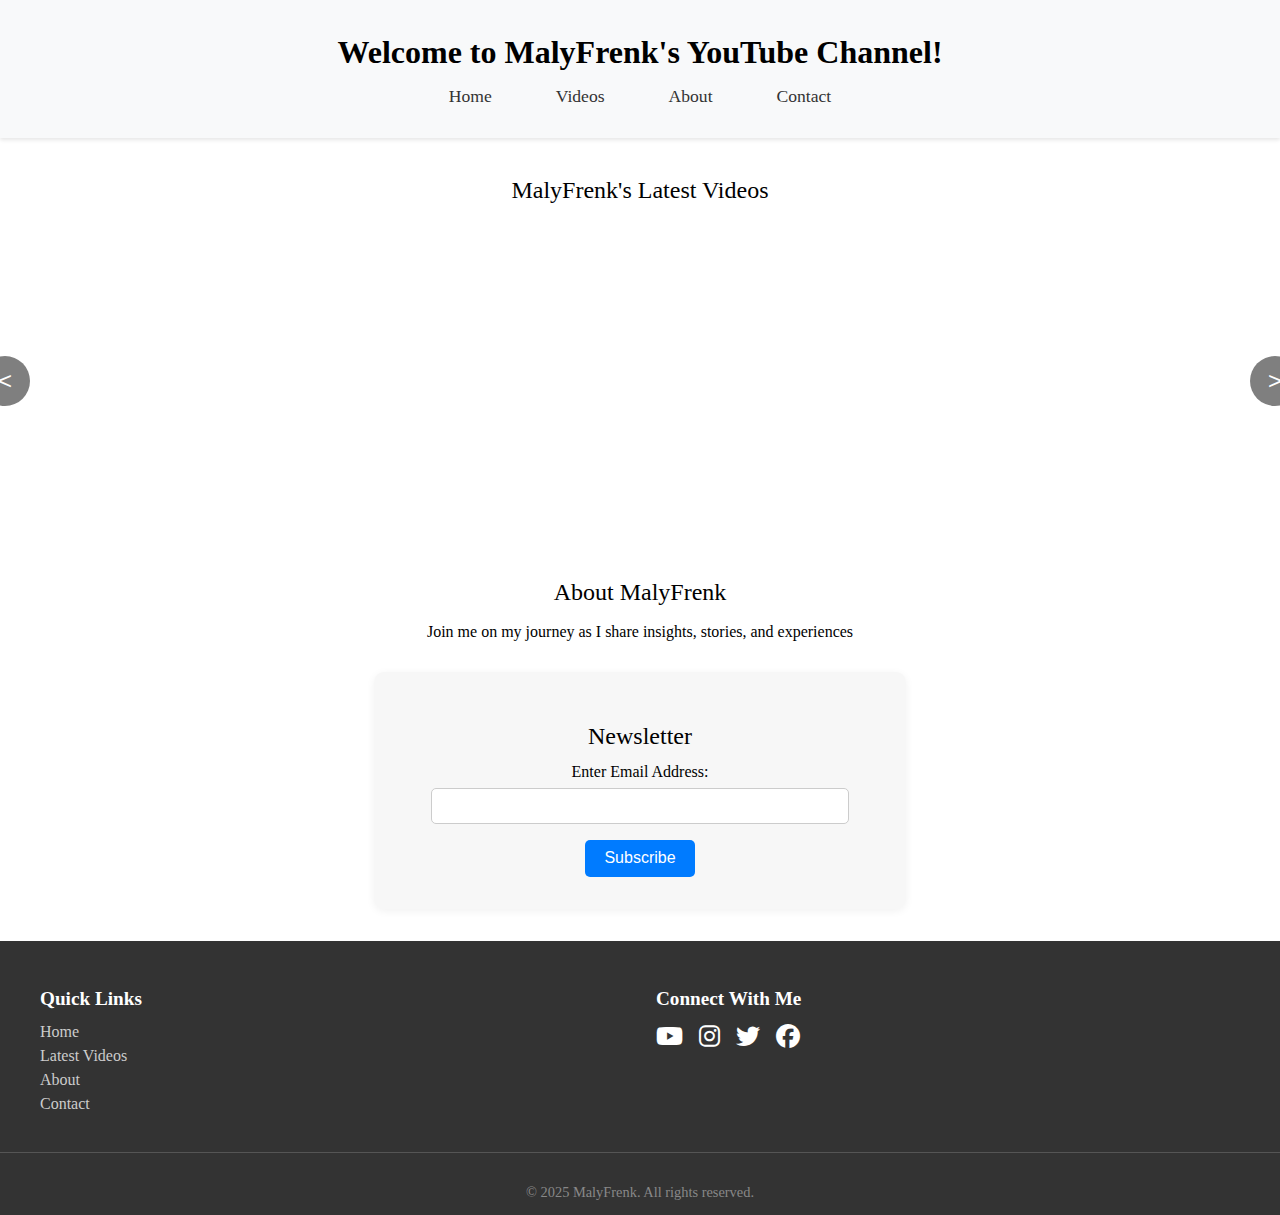
<file: index.html>
<!DOCTYPE html>
<html lang="en">
  <head>
    <link href="style.css" rel="stylesheet" />
    <meta charset="UTF-8" />
    <meta name="Author" content="Sebastian Meza-Torres" />
    <meta name="keywords" content="YouTube, MalyFrenk, podcast, project." />
    <meta
      name="description"
      content="This is a project for MalyFrenks YouTube channel."
    />
    <meta name="viewport" content="width=device-width, initial-scale=1.0" />
    <title>MalyFrenk Website</title>
  </head>
  <body>
    <header>
      <h1>Welcome to MalyFrenk's YouTube Channel!</h1>
      <nav>
        <ul>
          <li><a href="index.html">Home</a></li>
          <li><a href="#videos">Videos</a></li>
          <li><a href="#about">About</a></li>
          <li><a href="contact.html">Contact</a></li>
        </ul>
      </nav>
    </header>
    <main>
      <section class="video-carousel-section">
        <h2>MalyFrenk's Latest Videos</h2>
        <div class="video-carousel">
          <button class="carousel-button prev">&lt;</button>
          <div class="carousel-container">
            <div class="carousel-track">
              <!-- Carousel begins here.-->
              <div class="carousel-slide">
                <iframe
                  width="560"
                  height="315"
                  src="https://www.youtube.com/embed/v6Aq80dx_zs?si=eX0jf3KaWhhA8SKI"
                  title="YouTube video player"
                  frameborder="0"
                  allow="accelerometer; autoplay; clipboard-write; encrypted-media; gyroscope; picture-in-picture; web-share"
                  referrerpolicy="strict-origin-when-cross-origin"
                  allowfullscreen
                ></iframe>
              </div>
              <div class="carousel-slide">
                <iframe
                  width="560"
                  height="315"
                  src="https://www.youtube.com/embed/WvhIMicQ1HI?si=bFRIhAJ9qHVr5c4l"
                  title="YouTube video player"
                  frameborder="0"
                  allow="accelerometer; autoplay; clipboard-write; encrypted-media; gyroscope; picture-in-picture; web-share"
                  referrerpolicy="strict-origin-when-cross-origin"
                  allowfullscreen
                ></iframe>
              </div>
              <div class="carousel-slide">
                <iframe
                  width="560"
                  height="315"
                  src="https://www.youtube.com/embed/dmfNyYdVKgU?si=4WZvCAxPM-MrP2UD"
                  title="YouTube video player"
                  frameborder="0"
                  allow="accelerometer; autoplay; clipboard-write; encrypted-media; gyroscope; picture-in-picture; web-share"
                  referrerpolicy="strict-origin-when-cross-origin"
                  allowfullscreen
                ></iframe>
              </div>
            </div>
          </div>
          <button class="carousel-button next">&gt;</button>
        </div>
      </section>
      <section class="about-section">
        <h2>About MalyFrenk</h2>
        <p>
          Join me on my journey as I share insights, stories, and experiences
        </p>
      </section>
      <section class="newsletter">
        <h2>Newsletter</h2>
        <form>
          <label for="newsletter-email">Enter Email Address:</label>
          <input type="email" id="newsletter-email" name="email" required />
          <button type="submit">Subscribe</button>
          <div
            id="newsletter-success"
            style="display: none; color: green; margin-top: 1rem"
          >
            Thank you for subscribing!
          </div>
        </form>
      </section>
    </main>
    <footer>
      <div class="footer-content">
        <div class="footer-section">
          <h3>Quick Links</h3>
          <ul>
            <li><a href="#home">Home</a></li>
            <li><a href="#videos">Latest Videos</a></li>
            <li><a href="#about">About</a></li>
            <li><a href="#contact">Contact</a></li>
          </ul>
        </div>
        <div class="footer-section">
          <h3>Connect With Me</h3>
          <div class="social-links">
            <a
              href="https://youtube.com/@malyfrenktorresdigitalnews?si=5LWtGuI3Xvq4s5cd"
              title="YouTube"
              ><i class="fab fa-youtube"></i
              ><span class="sr-only">YouTube</span></a
            >
            <a
              href="https://www.instagram.com/malyfrenk22?igsh=MTVxNWVnd295eTkyOQ=="
              title="Instagram"
              ><i class="fab fa-instagram"></i
              ><span class="sr-only">Instagram</span></a
            >
            <a href="#" title="Twitter"
              ><i class="fab fa-twitter"></i
              ><span class="sr-only">Twitter</span></a
            >
            <a
              href="https://www.facebook.com/share/17MPK8FqB8/?mibextid=wwXIfr"
              title="Facebook"
              ><i class="fab fa-facebook"></i
              ><span class="sr-only">Facebook</span></a
            >
          </div>
        </div>
      </div>
      <div class="footer-bottom">
        <p>&copy; 2025 MalyFrenk. All rights reserved.</p>
      </div>
    </footer>
    <!-- Font Awesome for social icons -->
    <link
      rel="stylesheet"
      href="https://cdnjs.cloudflare.com/ajax/libs/font-awesome/6.4.0/css/all.min.css"
    />
    <script src="project.js"></script>
  </body>
</html>
<!--TODO: find information on what mom wants me to do for her website.-->
</file>
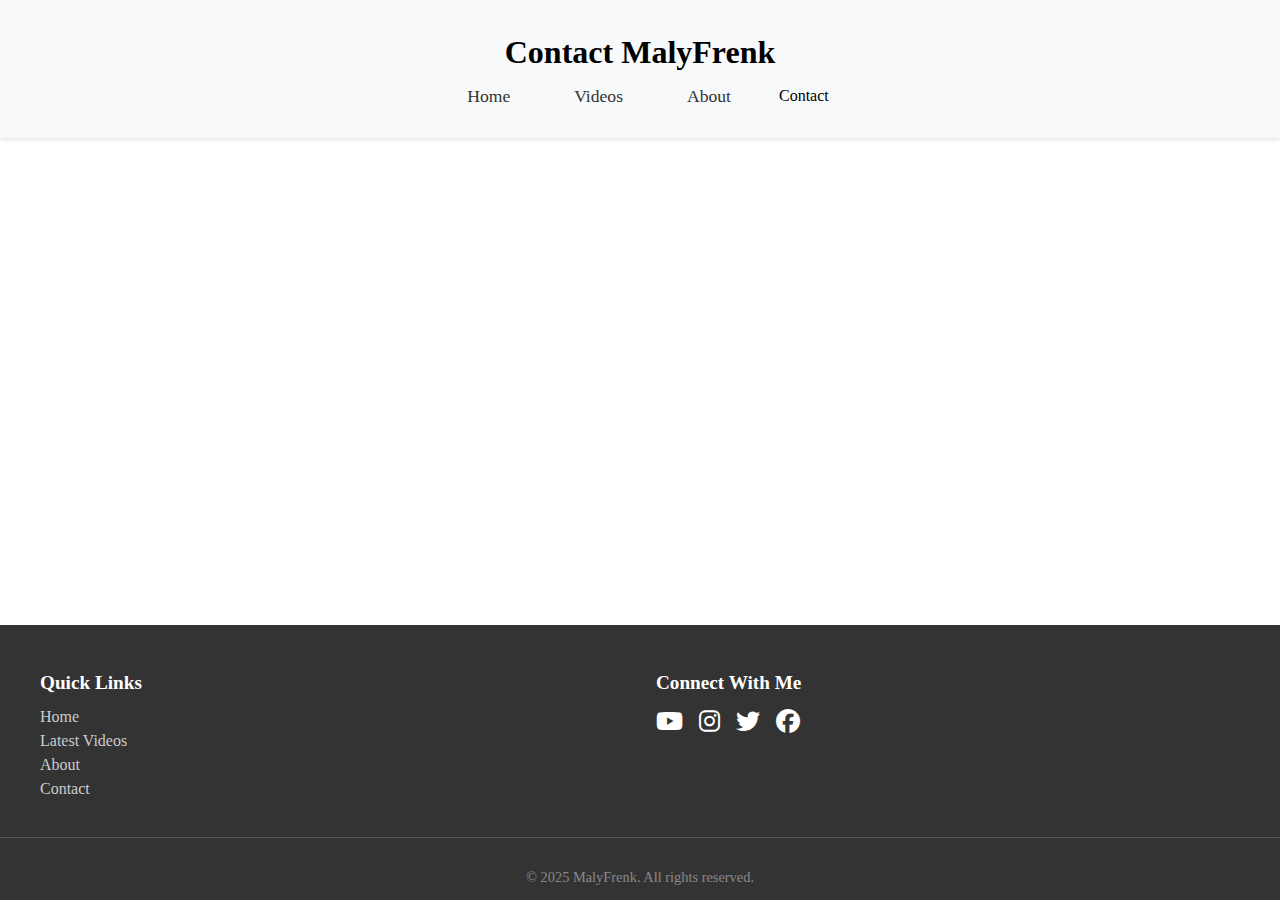
<file: contact.html>
<!DOCTYPE html>
<html lang="en">
<head>
    <link href="style.css" rel="stylesheet">
    <meta charset="UTF-8">
    <meta name="Author" content="Sebastian Meza-Torres">
    <meta name-keywords content="contact, social media, connect.">
    <meta name="description" content="This is the contact page for Malyfrenk's website.">
    <meta name="viewport" content="width=device-width, initial-scale=1.0">
    <title>Contact Page</title>
</head>
<body>
    <header>
        <h1>Contact MalyFrenk</h1>
        <nav>
            <ul>
                <li><a href="index.html">Home</a></li>
                <li><a href="#">Videos</a></li>
                <li><a href="#">About</a></li>
                <li<a href="contact.html">Contact</a>
            </ul>
        </nav>
    </header>
    <main>

    </main>
    <footer>
        <div class="footer-content">
        <div class="footer-section">
          <h3>Quick Links</h3>
          <ul>
            <li><a href="#home">Home</a></li>
            <li><a href="#videos">Latest Videos</a></li>
            <li><a href="#about">About</a></li>
            <li><a href="#contact">Contact</a></li>
          </ul>
        </div>
        <div class="footer-section">
          <h3>Connect With Me</h3>
          <div class="social-links">
            <a href="https://youtube.com/@malyfrenktorresdigitalnews?si=5LWtGuI3Xvq4s5cd" title="YouTube"
              ><i class="fab fa-youtube"></i
              ><span class="sr-only">YouTube</span></a
            >
            <a
              href="https://www.instagram.com/malyfrenk22?igsh=MTVxNWVnd295eTkyOQ=="
              title="Instagram"
              ><i class="fab fa-instagram"></i
              ><span class="sr-only">Instagram</span></a
            >
            <a href="#" title="Twitter"
              ><i class="fab fa-twitter"></i
              ><span class="sr-only">Twitter</span></a
            >
            <a
              href="https://www.facebook.com/share/17MPK8FqB8/?mibextid=wwXIfr"
              title="Facebook"
              ><i class="fab fa-facebook"></i
              ><span class="sr-only">Facebook</span></a
            >
          </div>
        </div>
      </div>
      <div class="footer-bottom">
        <p>&copy; 2025 MalyFrenk. All rights reserved.</p>
      </div>
    </footer>
    <link
      rel="stylesheet"
      href="https://cdnjs.cloudflare.com/ajax/libs/font-awesome/6.4.0/css/all.min.css"
    />
    <script src="project.js"></script>
</body>
</html>
</file>
<file: style.css>
/* http://meyerweb.com/eric/tools/css/reset/ 
   v2.0 | 20110126
   License: none (public domain)
*/

html,
body,
div,
span,
applet,
object,
iframe,
h1,
h2,
h3,
h4,
h5,
h6,
p,
blockquote,
pre,
a,
abbr,
acronym,
address,
big,
cite,
code,
del,
dfn,
em,
img,
ins,
kbd,
q,
s,
samp,
small,
strike,
strong,
sub,
sup,
tt,
var,
b,
u,
i,
center,
dl,
dt,
dd,
ol,
ul,
li,
fieldset,
form,
label,
legend,
table,
caption,
tbody,
tfoot,
thead,
tr,
th,
td,
article,
aside,
canvas,
details,
embed,
figure,
figcaption,
footer,
header,
hgroup,
menu,
nav,
output,
ruby,
section,
summary,
time,
mark,
audio,
video {
  margin: 0;
  padding: 0;
  border: 0;
  font-size: 100%;
  font: inherit;
  vertical-align: baseline;
}
/* HTML5 display-role reset for older browsers */
article,
aside,
details,
figcaption,
figure,
footer,
header,
hgroup,
menu,
nav,
section {
  display: block;
}
body {
  line-height: 1;
}
ol,
ul {
  list-style: none;
}
blockquote,
q {
  quotes: none;
}
blockquote:before,
blockquote:after,
q:before,
q:after {
  content: "";
  content: none;
}
table {
  border-collapse: collapse;
  border-spacing: 0;
}

body {
  font-family: san-serif;
  min-height: 100vh;
  min-width: 500px;
  display: flex;
  flex-direction: column;
}

header {
  background-color: #f8f9fa;
  padding: 1rem 0;
  box-shadow: 0 2px 4px rgba(0, 0, 0, 0.1);
}

nav {
  max-width: 1200px;
  margin: 1rem auto;
}

nav ul {
  display: flex;
  justify-content: center;
  gap: 2rem;
  padding: 0;
}

nav ul li {
  list-style: none;
}

nav ul li a {
  text-decoration: none;
  color: #333;
  font-weight: 500;
  font-size: 1.1rem;
  padding: 0.5rem 1rem;
  border-radius: 4px;
  transition: all 0.3s ease;
}

nav ul li a:hover {
  background-color: #007bff;
  color: white;
}

h1 {
  text-align: center;
  font-weight: bold;
  font-size: 2rem;
  margin: 20px 0;
}

h2 {
  text-align: center;
  font-size: 1.5rem;
  margin: 20px 0;
}

.video-carousel-section {
  padding: 20px;
}

.video-carousel {
  position: relative;
  max-width: 1200px;
  margin: 0 auto;
  display: flex;
  align-items: center;
}

.carousel-container {
  width: 100%;
  overflow: hidden;
  position: relative;
}

.carousel-track {
  display: flex;
  transition: transform 0.5s ease-in-out;
}

.carousel-slide {
  flex: 0 0 100%;
  padding: 0 10px;
}

.carousel-slide iframe {
  width: 100%;
  aspect-ratio: 16/9;
}

.carousel-button {
  background: rgba(0, 0, 0, 0.5);
  color: white;
  border: none;
  padding: 16px;
  cursor: pointer;
  position: absolute;
  top: 50%;
  transform: translateY(-50%);
  z-index: 1;
  border-radius: 50%;
  width: 50px;
  height: 50px;
  display: flex;
  align-items: center;
  justify-content: center;
  font-size: 24px;
}

.carousel-button:hover {
  background: rgba(0, 0, 0, 0.8);
}

.carousel-button.prev {
  left: -60px;
}

.carousel-button.next {
  right: -60px;
}

.about-section p {
  text-align: center;
  font-size: 1rem;
}

/* Newsletter Styles */
.newsletter {
  background: #f7f7f7;
  padding: 2rem 1rem;
  border-radius: 10px;
  max-width: 500px;
  margin: 2rem auto;
  box-shadow: 0 2px 8px rgba(0, 0, 0, 0.06);
  text-align: center;
}
.newsletter h2 {
  margin-bottom: 1rem;
}
.newsletter label {
  display: block;
  margin-bottom: 0.5rem;
  font-weight: 500;
}
.newsletter input[type="email"] {
  padding: 0.5rem;
  border: 1px solid #ccc;
  border-radius: 5px;
  width: 80%;
  margin-bottom: 1rem;
  font-size: 1rem;
}
.newsletter button[type="submit"] {
  background: #007bff;
  color: #fff;
  border: none;
  padding: 0.6rem 1.2rem;
  border-radius: 5px;
  font-size: 1rem;
  cursor: pointer;
  transition: background 0.2s;
}
.newsletter button[type="submit"]:hover {
  background: #0056b3;
}
/* Footer Styles */
footer {
  background-color: #333;
  color: #fff;
  padding: 3rem 0 1rem;
  margin-top: auto;
}

.footer-content {
  max-width: 1200px;
  margin: 0 auto;
  display: grid;
  grid-template-columns: repeat(auto-fit, minmax(250px, 1fr));
  gap: 2rem;
  padding: 0 1rem;
}

.footer-section h3 {
  color: #fff;
  font-size: 1.2rem;
  margin-bottom: 1rem;
  font-weight: bold;
}

.footer-section p {
  line-height: 1.6;
  color: #ccc;
}

.footer-section ul li {
  margin-bottom: 0.5rem;
}

.footer-section ul li a {
  color: #ccc;
  text-decoration: none;
  transition: color 0.3s ease;
}

.footer-section ul li a:hover {
  color: #007bff;
}

.social-links {
  display: flex;
  gap: 1rem;
  margin-top: 1rem;
}

.social-links a {
  color: #fff;
  font-size: 1.5rem;
  transition: color 0.3s ease;
}

.social-links a:hover {
  color: #007bff;
}

.footer-bottom {
  text-align: center;
  padding-top: 2rem;
  margin-top: 2rem;
  border-top: 1px solid #555;
}

.footer-bottom p {
  color: #888;
  font-size: 0.9rem;
}

.sr-only {
  position: absolute;
  width: 1px;
  height: 1px;
  padding: 0;
  margin: -1px;
  overflow: hidden;
  clip: rect(0, 0, 0, 0);
  white-space: nowrap;
  border: 0;
}

/* Responsive footer adjustments */
@media (max-width: 768px) {
  .footer-content {
    grid-template-columns: 1fr;
    text-align: center;
  }

  .social-links {
    justify-content: center;
  }
}
</file>
